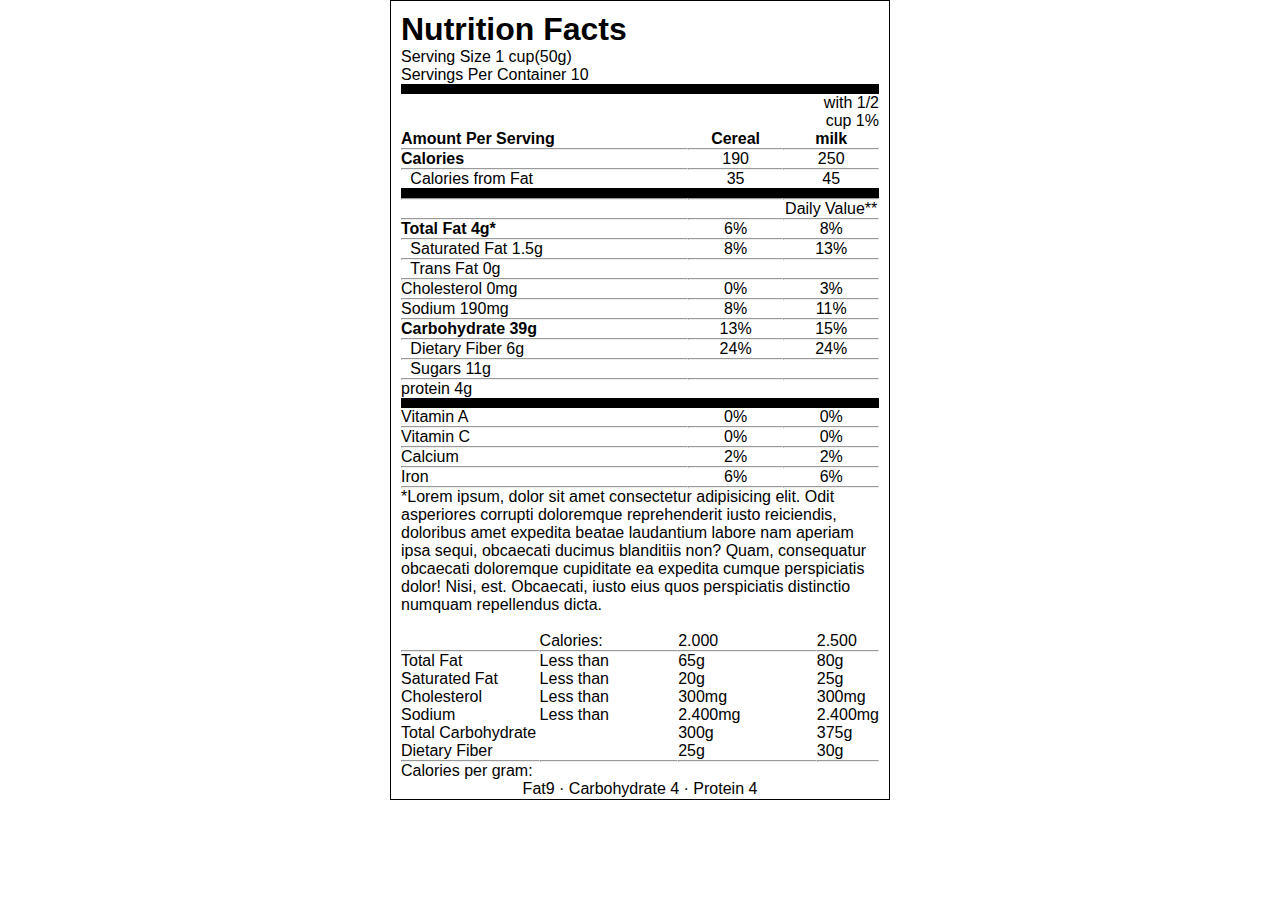
<file: Intermediate/index.html>
<!DOCTYPE html>
<html lang="en">
<head>
    <meta charset="UTF-8">
    <meta http-equiv="X-UA-Compatible" content="IE=edge">
    <meta name="viewport" content="width=device-width, initial-scale=1.0">
    <link rel="stylesheet" href="style.css">
    <title>Nutrition Facts</title>
</head>
<body>
    <div class="card-container">
        <div class="start">
        <h1>Nutrition Facts</h1>
        <p>Serving Size 1 cup(50g)</p>
        <p>Servings Per Container 10</p>
        <div class="black"></div>
        </div>
        <div class="pi">
        <p>with 1/2</p>
        <p>cup 1%</p>
        
        </div>
    <div class="Amount">
        <p><strong>Amount Per Serving</strong></p>
       <hr>
        <p><strong>Calories</strong></p>
        <hr>
        <ul>
        <li>Calories from Fat</li>
        </ul>
        <div class="black"></div>
        <hr>
        
        <br>
        <hr>
        <p><strong>Total Fat 4g* </strong></p>
        <hr>
        <li>Saturated Fat 1.5g </li>
        <hr>
        <li>Trans Fat 0g</li>
        <hr>
        <p>Cholesterol 0mg</p>
        <hr>
        <p>Sodium 190mg</p>
        <hr>
        <p><strong> Carbohydrate 39g</strong></p>
        <hr>
        <li>Dietary Fiber 6g</li>
        <hr>
        <li>Sugars 11g</li>
        <hr>
        <p>protein 4g</p>
        <div class="black"></div>
        
        <p>Vitamin A</p>
        <hr>
        <p>Vitamin C</p>
        <hr>
        <p>Calcium</p>
        <hr>
        <p>Iron</p>
        <hr>
        </div>
        <div class="Cereal">
            <p><strong>Cereal</strong></p>
            <hr>
            <p>190</p>
            <hr>
            <p>35</p>
            <div class="black"></div>
            <hr>
            <br>
            <hr>
            <p>6%</p>
            <hr>
            <p>8%</p>
            <hr>
            <br>
            <hr>
            <p>0%</p>
            <hr>
            <p>8%</p>
            <hr>
            <p>13%</p>
            <hr>
            <p>24%</p>
            <hr>
            <br>
            <hr>
            <br>
            <div class="black"></div>
            <p>0%</p>
            <hr>
            <p>0%</p>
            <hr>
            <p>2%</p>
            <hr>
            <p>6%</p>
            <hr>
        </div>
        <div class="milk">
            <p><strong>milk</strong></p>
            <hr>
            <p>250</p>
            <hr>
            <p>45</p>
            <div class="black"></div>
            <hr>
            <p>Daily Value**</p>
            <hr>
            <p>8%</p>
            <hr>
            <p>13%</p>
            <hr>
            <br>
            <hr>
            <p>3%</p>
            <hr>
            <p>11%</p>
            <hr>
            <p>15%</p>
            <hr>
            <p>24%</p>
            <hr>
            <br>
            <hr>
            <br>
            <div class="black"></div>
            <p>0%</p>
            <hr>
            <p>0%</p>
            <hr>
            <p>2%</p>
            <hr>
            <p>6%</p>
            <hr>

    </div>

    <div>
        <p>*Lorem ipsum, dolor sit amet consectetur adipisicing elit. Odit asperiores corrupti doloremque reprehenderit iusto reiciendis, doloribus amet expedita beatae laudantium labore nam aperiam ipsa sequi, obcaecati ducimus blanditiis non? Quam, consequatur obcaecati doloremque cupiditate ea expedita cumque perspiciatis dolor! Nisi, est. Obcaecati, iusto eius quos perspiciatis distinctio numquam repellendus dicta.</p><br>
    </div>
    
    <div class="last">
        <div class="last1">
            <br>
            <hr>
            <p>Total Fat</p>
            <p>Saturated Fat</p>
            <p>Cholesterol</p>
            <p>Sodium</p>
            <p>Total Carbohydrate</p>
            <p>Dietary Fiber</p>
            <hr>
            <p>Calories per gram:</p>
            
           
        </div>
        <div class="last2">
            <p>Calories:</p>
            <hr>
            <p>Less than</p>
            <p>Less than</p>
            <p>Less than</p>
            <p>Less than</p>
            <br>
            <br>
            <hr>
        </div>
        <div class="last3">
            <p>2.000</p>
            <hr>
            <p>65g</p>
            <p>20g</p>
            <p>300mg</p>
            <p>2.400mg</p>
            <p>300g</p>
            <p>25g</p>
            <hr>
        </div>
        
        <div class="last4">
            <p>2.500</p>
            <hr>
            <p>80g</p>
            <p>25g</p>
            <p>300mg</p>
            <p>2.400mg</p>
            <p>375g</p>
            <p>30g</p>
            <hr>
        </div>
        
    </div>
   <div class="last5">
            <p>Fat9 &#183; Carbohydrate 4 &#183; Protein 4  </p>
        </div>
   </div>
</body>
</html>
</file>
<file: Intermediate/style.css>
*{
    box-sizing: border-box;
    margin:0;
    padding:0;
    font-family: Arial, Helvetica, sans-serif;
}


.black{
    background-color: black;
    width:100%;
    height:10px;
}

.card-container{
    margin:0 auto;
    padding:10px;
    border:1px solid black;
    width:500px;
    height:800px;
    display: flex;
    flex-direction: row;
    justify-content: flex-start;
    flex-wrap: wrap;
    align-content: flex-start;
}


.Amount{
    
    width:60%;
    align-self: flex-start ;
    justify-self:flex-start;
    
}

.small{
    text-align:end;
}

.Cereal{
    
    align-self: flex-start ;
    justify-self:flex-start;
    width:20%;
    text-align: center;
   
}

.start{
    justify-content: flex-end;
    width: 100%;
}

.milk{
    text-align: center;
    flex-direction: column;
    display: flex;
    width:20%;
}

.pi{
    display:block;
    width:100%;
    text-align:end ;
}

.last{
    width: 100%;
    height: auto;
   display: flex;
    
}

.last1{
    width:30%;
}
.last2{
    width:30%;
}
.last3{
    width:30%;
}
.last5{
    width:100%;
    text-align: center;
}
.el{
    display:block;
    text-align: center;
}

li{
    list-style: none;
    
}

li::before{
    content:"+";
    color: white;
    
}
</file>
